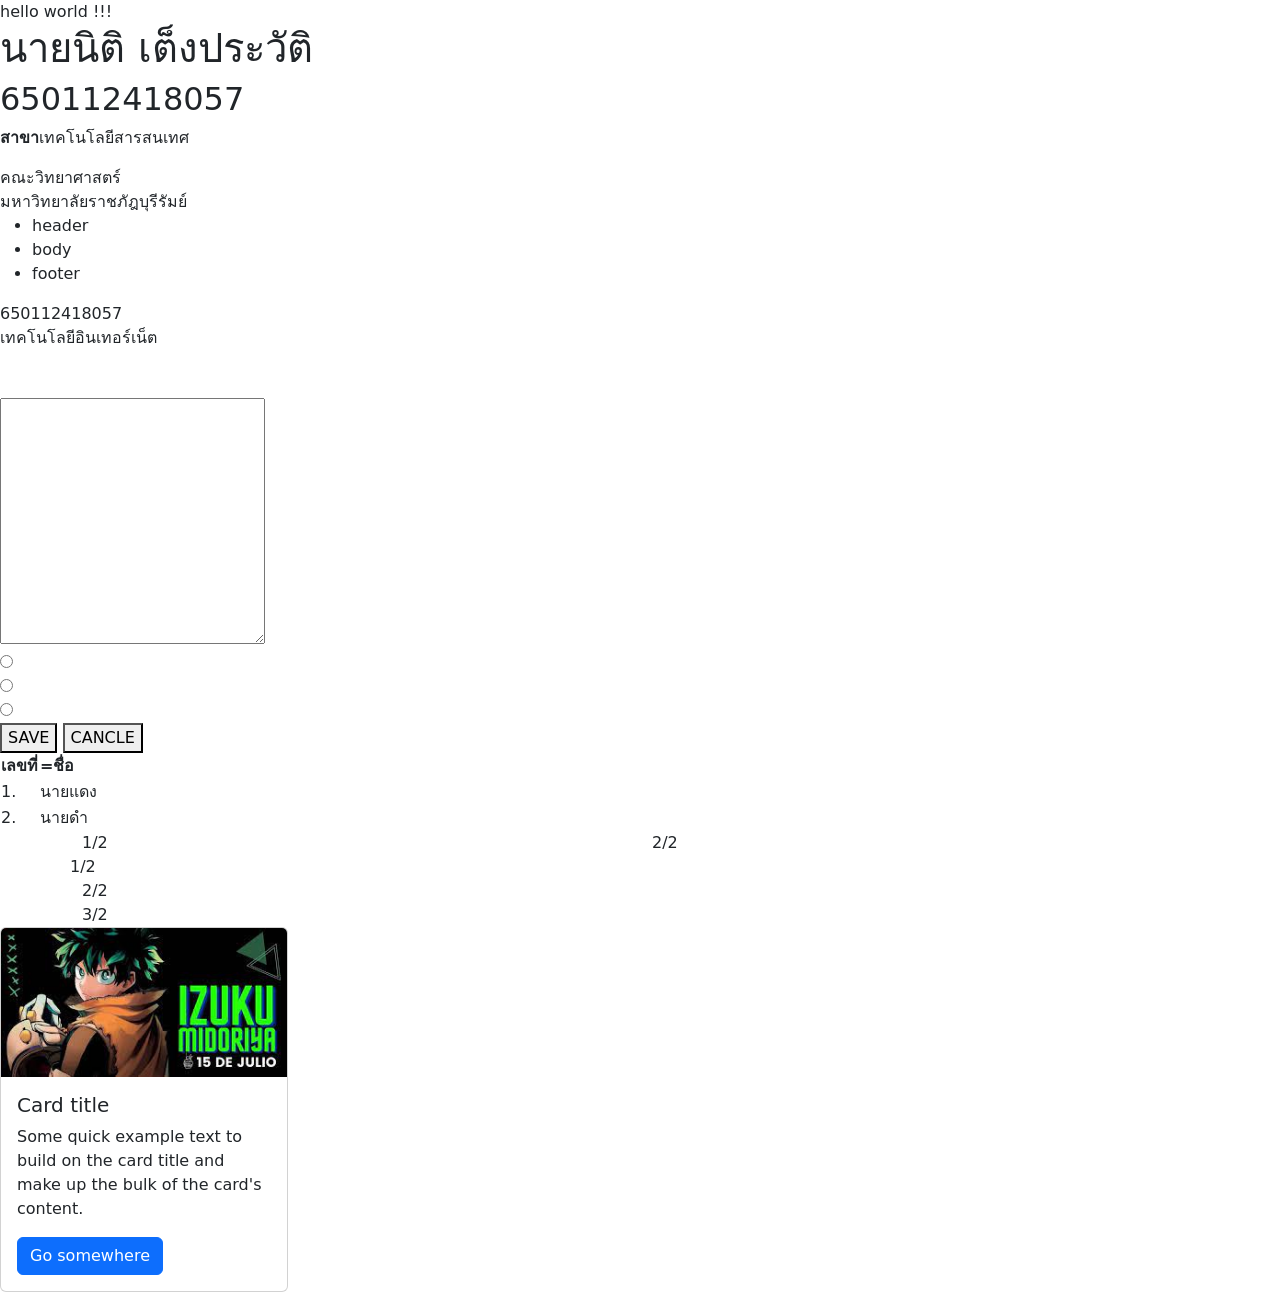
<file: LAB1/index.html>
<!DOCTYPE html>
<html lang="en">

<head>
    <meta charset="UTF-8">
    <meta name="viewport" content="width=device-sidth, initial-scale=1.0">
    <title>Documment</title>

    <link rel="stylesheet" href="https://cdn.jsdelivr.net/npm/bootstrap@5.3.2/dist/css/bootstrap.min.css">
</head>

<body id="" class="" name="">
    hello world !!!

    <h1>นายนิติ เต็งประวัติ</h1>
    <h2>650112418057</h2>

    <p><strong>สาขา</strong>เทคโนโลยีสารสนเทศ</p>

    <span>คณะวิทยาศาสตร์ <br> มหาวิทยาลัยราชภัฎบุรีรัมย์</span>

    <ul>
        <li id="t1">header</li>
        <li class="red">body</li>
        <li class="red">footer</li>
    </ul>

    <div>650112418057</div>
    <div>เทคโนโลยีอินเทอร์เน็ต</div>

    <form action="temp.html" method="GET">
        <imput type="text"> <br>
        <imput type="checkbos">
        <imput type="checkbos"> <br>
        <textarea name="" id="" cols="30" rows="10"></textarea> <br>
        <input type="radio" name="lab"> <br>
        <input type="radio" name="lab"> <br>
        <input type="radio" name="lab"> <br>
        <button type="submit">SAVE</button>
        <button type="reset">CANCLE</button>
    </form>

    <table>
        <thead>
            <tr>
                <th>เลขที่</th>
                <th>=ชื่อ</th>
            </tr>
        </thead>
        <tbody>
            <tr>
                <td>1.</td>
                <td>นายแดง</td>
            </tr>
            <tr>
                <td>2.</td>
                <td>นายดำ</td>
            </tr>
        </tbody>
    </table>

    
    <div class="container">
        <div class="row">
            <div class="col">1/2</div>
            <div class="col">2/2</div>
        </div>
        <div class="row"
            <div class="col">1/2</div>
            <div class="col">2/2</div>
            <div class="col">3/2</div>
        </div>
    </div>


    <div class="card" style="width: 18rem;">
        <img src="image/images (4).jpg" class="card-img-top" alt="...">
        <div class="card-body">
          <h5 class="card-title">Card title</h5>
          <p class="card-text">Some quick example text to build on the card title and make up the bulk of the card's content.</p>
          <a href="#" class="btn btn-primary">Go somewhere</a>
        </div>
      </div>


    <script src="https://cdn.jsdelivr.net/npm/bootstrap@5.3.2/dist/js/bootstrap.bundle.min.js"></script>
<body>

</HTML>
</file>
